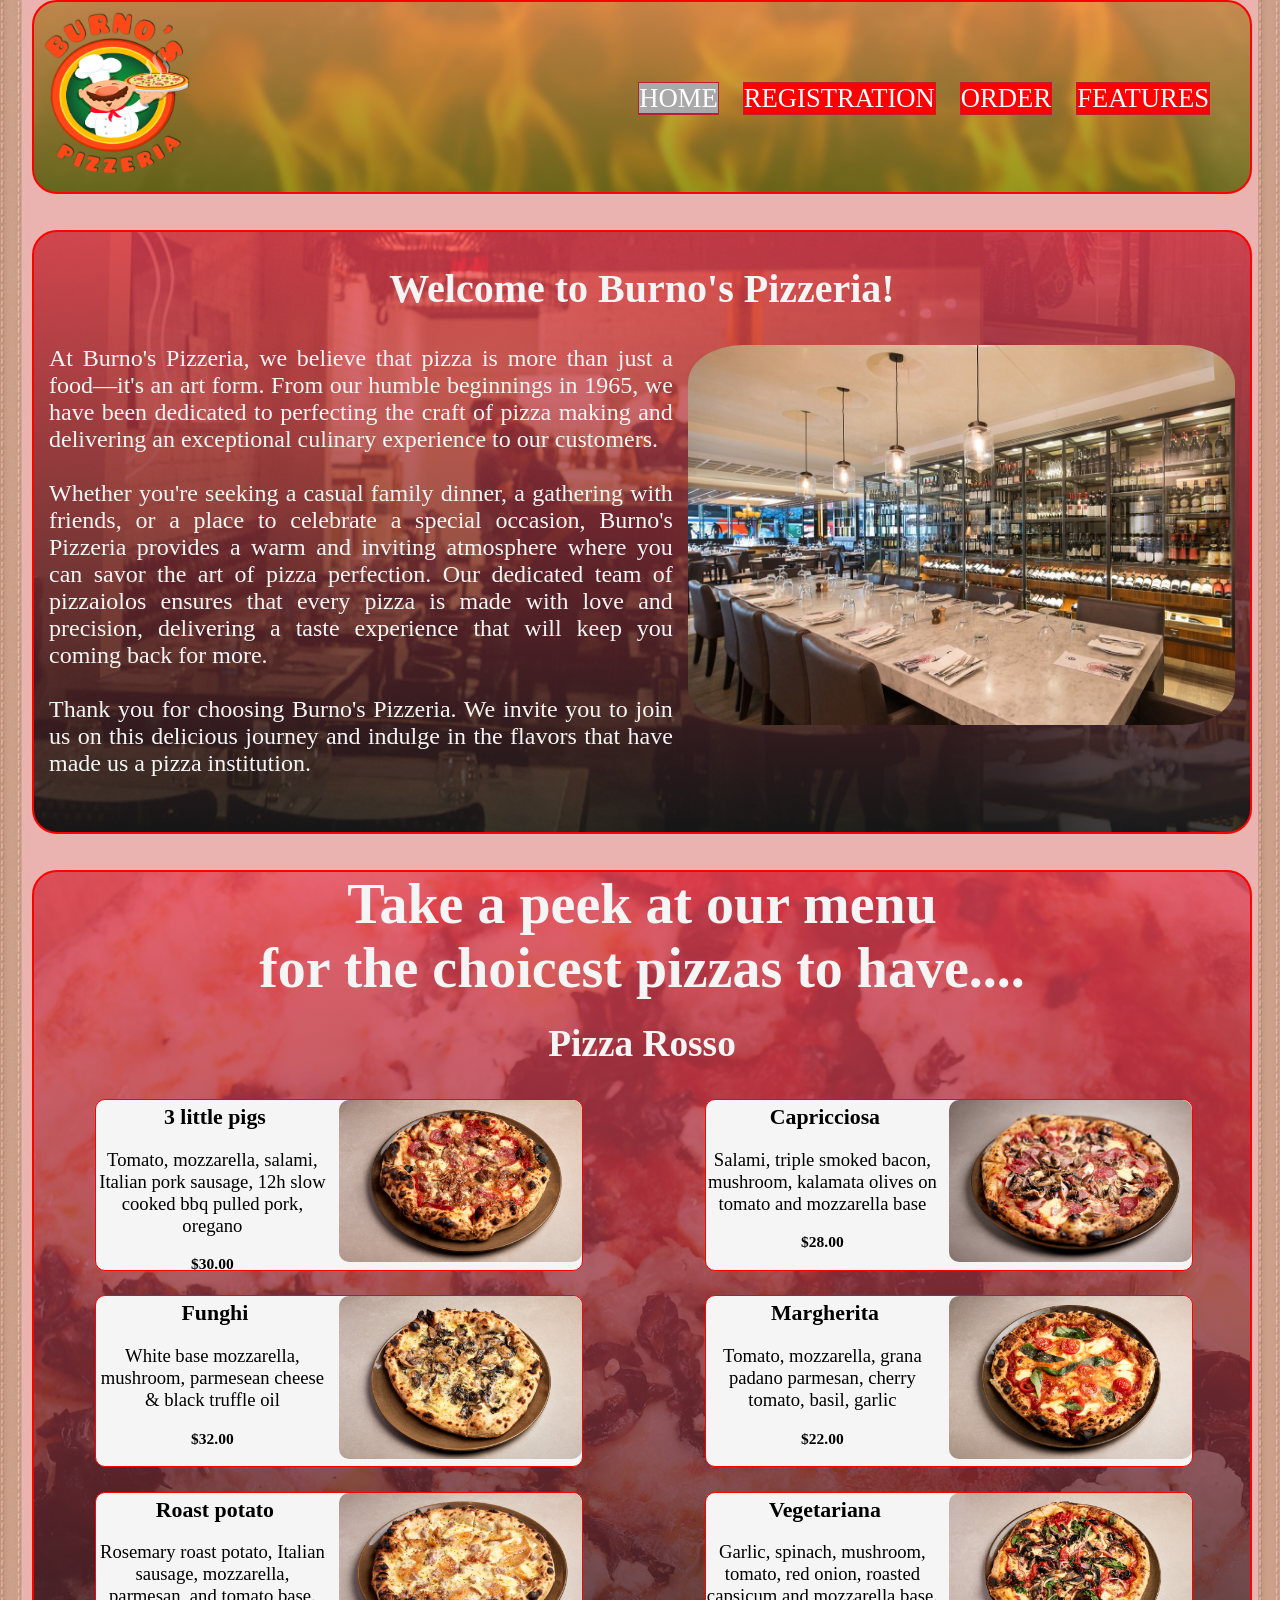
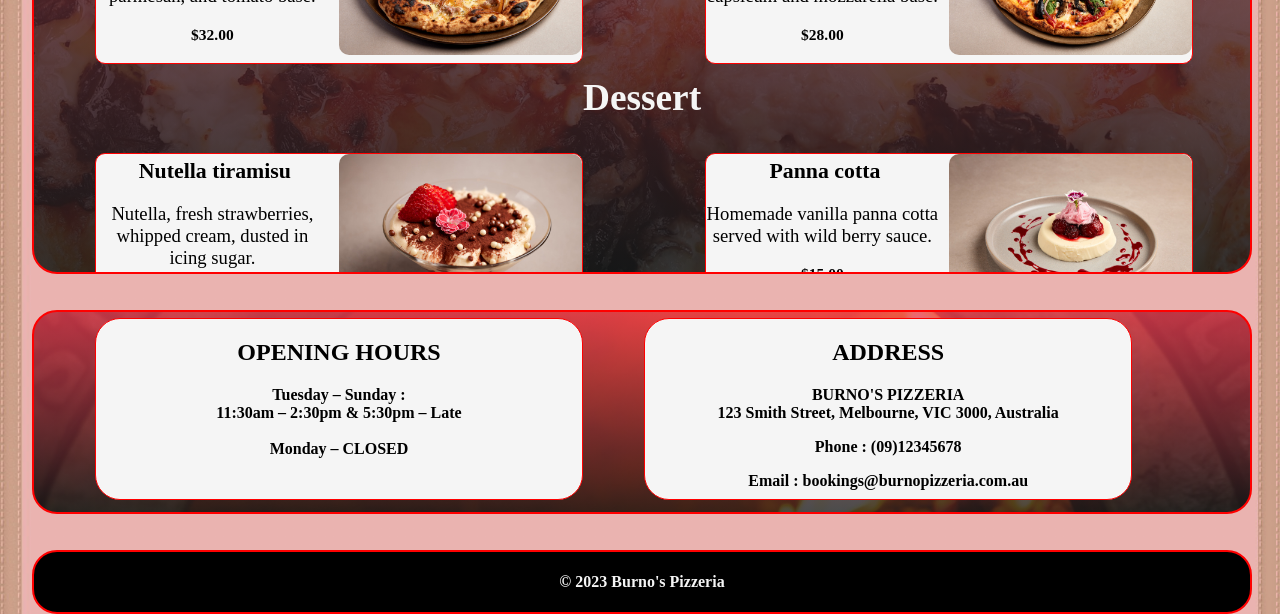
<file: index.html>
<!DOCTYPE html>

<html>
    <head>
        <title>Burno's Pizzeria - Home Page</title>
        <meta charset="UTF-8">
        <meta name="viewport" content="width=device-width, initial-scale=1.0">
        <link href="styles/style.css" type="text/css" rel="stylesheet" />
        <link rel="icon" href="images/burnopizza.ico" type="image/x-icon">
    </head>
    <body>
        <header class="hdr">
            <a href="index.html"><img src="images/burnopizza.png" alt="logo" class="hdrlogo" /></a>
            <div class="hdrlnk">
                <ul>
                    <li><a href="index.html" style="background-color:darkgrey;">HOME</a></li>
                    <li><a href="register.html">REGISTRATION</a></li>
                    <li><a href="order.html">ORDER</a></li> 
                    <li><a href="features.html">FEATURES</a></li>
                </ul>
            </div>
        </header>
        <br/><br/>
        
        <section class="secintro">
            
            <h1 style="color:whitesmoke; text-align:center;font-size:250%;width:100%; ">
                Welcome to Burno's Pizzeria!
            </h1>
            <img src="images/ambience.jpg" alt="burnos pizzeria ambience" id="img1" />
            <p id="intro">
                At Burno's Pizzeria, we believe that pizza is more than just a food—it's an art form. 
                From our humble beginnings in 1965, we have been dedicated to perfecting the craft of pizza
                making and delivering an exceptional culinary experience to our customers. <br/><br/>
                Whether you're seeking a casual family dinner, a gathering with friends, or a place to 
                celebrate a special occasion, Burno's Pizzeria provides a warm and inviting atmosphere where 
                you can savor the art of pizza perfection. Our dedicated team of pizzaiolos ensures that every 
                pizza is made with love and precision, delivering a taste experience that will keep you coming back for more.<br/><br/>

                Thank you for choosing Burno's Pizzeria. We invite you to join us on this delicious journey and 
                indulge in the flavors that have made us a pizza institution.<br/><br/>              
            </p>
        </section>
        <br/><br/>
        <section class="secmenu">
            <h1 id="menuhdr">Take a peek at our menu <br/>for the choicest pizzas to have....</h1>
            <br/>
            <h2 id="menuhdr1">Pizza Rosso</h2>
            <br/>
            <div id="pz1">
                <img src="images/3littlepig.jpg" alt="3littlepig" />
                <h3 style="margin:5px;">3 little pigs</h3>
                <p>
                    Tomato, mozzarella, salami, Italian pork sausage, 12h slow cooked bbq pulled pork, oregano
                </p>
                <h5 style="margin:0px;">$30.00</h5>
            </div>
            <div id="pz2">
                <img src="images/Capricciosa.jpg" alt="Capricciosa" />
                <h3 style="margin:5px;">Capricciosa</h3>
                <p>
                   Salami, triple smoked bacon, mushroom, kalamata olives on tomato and mozzarella base 
                </p>
                <h5 style="margin:0px;">$28.00</h5>
            </div>
            <br/><br/>
            <div id="pz3">
                <img src="images/Funghi.jpg" alt="Funghi" />
                <h3 style="margin:5px;">Funghi</h3>
                <p>
                    White base mozzarella, mushroom, parmesean cheese & black truffle oil
                </p>
                <h5 style="margin:0px;">$32.00</h5>
            </div>
            <div id="pz4">
                <img src="images/Margherita.jpg" alt="Margherita" />
                <h3 style="margin:5px;">Margherita</h3>
                <p>
                   Tomato, mozzarella, grana padano parmesan, cherry tomato, basil, garlic 
                </p>
                <h5 style="margin:0px;">$22.00</h5>
            </div>
            <br/><br/>
            <div id="pz5">
                <img src="images/Roastpotato.jpg" alt="Roast Potato" />
                <h3 style="margin:5px;">Roast potato</h3>
                <p>
                    Rosemary roast potato, Italian sausage, mozzarella, parmesan, and tomato base.
                </p>
                <h5 style="margin:0px;">$32.00</h5>
            </div>
            <div id="pz6">
                <img src="images/Vegetariana.jpg" alt="Vegetariana" />
                <h3 style="margin:5px;">Vegetariana</h3>
                <p>
                   Garlic, spinach, mushroom, tomato, red onion, roasted capsicum and mozzarella base.  
                </p>
                <h5 style="margin:0px;">$28.00</h5>
            </div>
            <br/><br/>
            <h2 id="menuhdr2" style="margin-top:2%;">Dessert</h2>
            <br/>
            <div id="pz7" style="margin-bottom:2%;">
                <img src="images/NutellaTiramisu.jpg" alt="Nutella Tiramisu" />
                <h3 style="margin:5px;">Nutella tiramisu</h3>
                <p>
                    Nutella, fresh strawberries, whipped cream, dusted in icing sugar.
                </p>
                <h5 style="margin:0px;">$18.00</h5>
            </div>
            <div id="pz8" style="margin-bottom:2%;">
                <img src="images/Pannacotta.jpg" alt="Panna cotta" />
                <h3 style="margin:5px;">Panna cotta</h3>
                <p>
                   Homemade vanilla panna cotta served with wild berry sauce.
                </p>
                <h5 style="margin:0px;">$15.00</h5>
            </div>
            <br/><br/>
        </section>
        <br/><br/>
        <section class="secloc">
            <div id="tim">
                <h2>OPENING HOURS</h2>
                <p>
                    Tuesday – Sunday : <br/>
                    11:30am – 2:30pm & 5:30pm – Late<br/><br/>
                    Monday – CLOSED
                </p>                
            </div>
            <div id="addrs">
                <h2>ADDRESS</h2>
                <p>
                    BURNO'S PIZZERIA <br/>
                    123 Smith Street, Melbourne, VIC 3000, Australia
                </p>
                <p>Phone : (09)12345678</p>
                <p>Email : bookings@burnopizzeria.com.au</p>
            </div>
        </section>
        <br/><br/>
        <section class="secfotr">
            <h4>&copy; 2023 Burno's Pizzeria</h4>
        </section>
     </body>
</html>
</file>
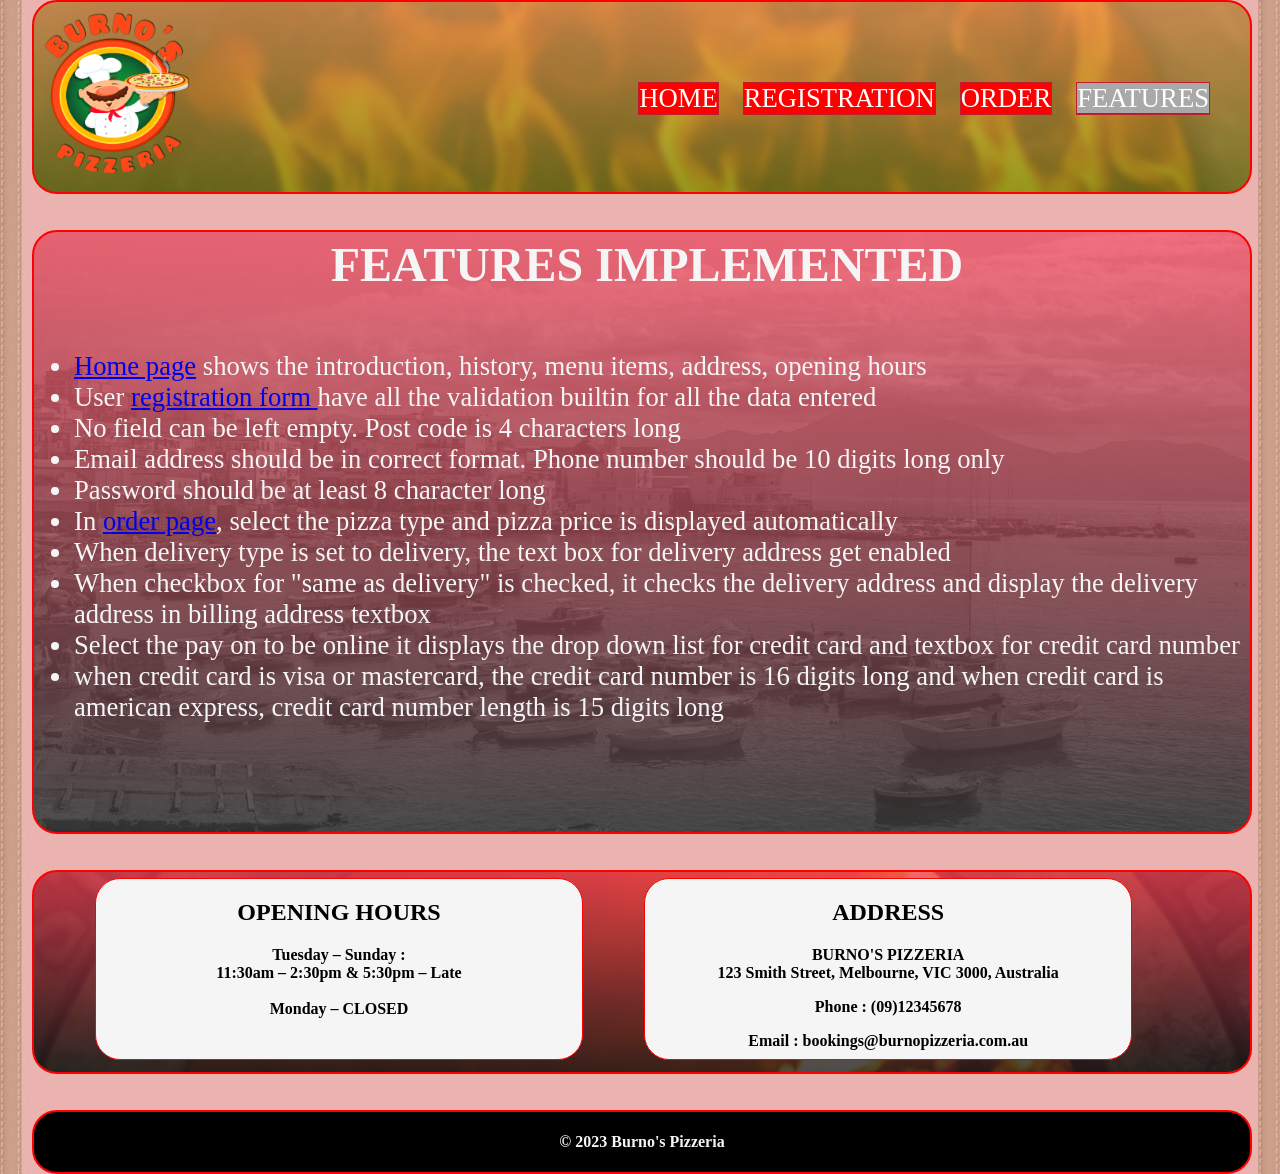
<file: features.html>
<!DOCTYPE html>
<html>
    <head>
        <title>Burno's Pizzeria - Features Page</title>
        <meta charset="UTF-8">
        <meta name="viewport" content="width=device-width, initial-scale=1.0">
        <link href="styles/style.css" type="text/css" rel="stylesheet" />
        <link rel="icon" href="images/burnopizza.ico" type="image/x-icon">
    </head>
    <body>
       <header class="hdr">
            <a href="index.html"><img src="images/burnopizza.png" alt="logo" class="hdrlogo" /></a>
            <div class="hdrlnk">
                <ul>
                    <li><a href="index.html">HOME</a></li>
                    <li><a href="register.html">REGISTRATION</a></li>
                    <li><a href="order.html" >ORDER</a></li>
                    <li><a href="features.html" style="background-color:darkgrey;">FEATURES</a></li>
                </ul>
            </div>
        </header>
        <br/><br/>
        <section class="secfea">
            <h1 style="color:whitesmoke; text-align:center;font-size:200%;width:100%; margin:5px; ">
                FEATURES IMPLEMENTED                   
            </h1>
            <br/>
            <ul style="font-size:20pt; color:whitesmoke">
                <li><a href="index.html">Home page</a> shows the introduction, history, menu items, address, opening hours</li>
                <li>User <a href="register.html">registration form </a> have all the validation builtin for all the data entered</li>
                <li>No field can be left empty. Post code is 4 characters long</li>
                <li>Email address should be in correct format. Phone number should be 10 digits long only</li>
                <li>Password should be at least 8 character long</li>
                <li>In <a href="order.html">order page</a>, select the pizza type and pizza price is displayed automatically</li>
                <li>When delivery type is set to delivery, the text box for delivery address get enabled</li>
                <li>When checkbox for "same as delivery" is checked, it checks the delivery address and display the delivery address in billing address textbox</li>
                <li>Select the pay on to be online it displays the drop down list for credit card and textbox for credit card number</li>
                <li>when credit card is visa or mastercard, the credit card number is 16 digits long and when credit card is american express, credit card number length is 15 digits long</li>
                    
                    
            </ul>             
        </section>
        <br/><br/>
        <section class="secloc">
            <div id="tim">
                <h2>OPENING HOURS</h2>
                <p>
                    Tuesday – Sunday : <br/>
                    11:30am – 2:30pm & 5:30pm – Late<br/><br/>
                    Monday – CLOSED
                </p>                
            </div>
            <div id="addrs">
                <h2>ADDRESS</h2>
                <p>
                    BURNO'S PIZZERIA <br/>
                    123 Smith Street, Melbourne, VIC 3000, Australia
                </p>
                <p>Phone : (09)12345678</p>
                <p>Email : bookings@burnopizzeria.com.au</p>
            </div>
        </section>
        <br/><br/>
        <section class="secfotr">
            <h4>&copy; 2023 Burno's Pizzeria</h4>
        </section>        
    </body>
</html>
</file>
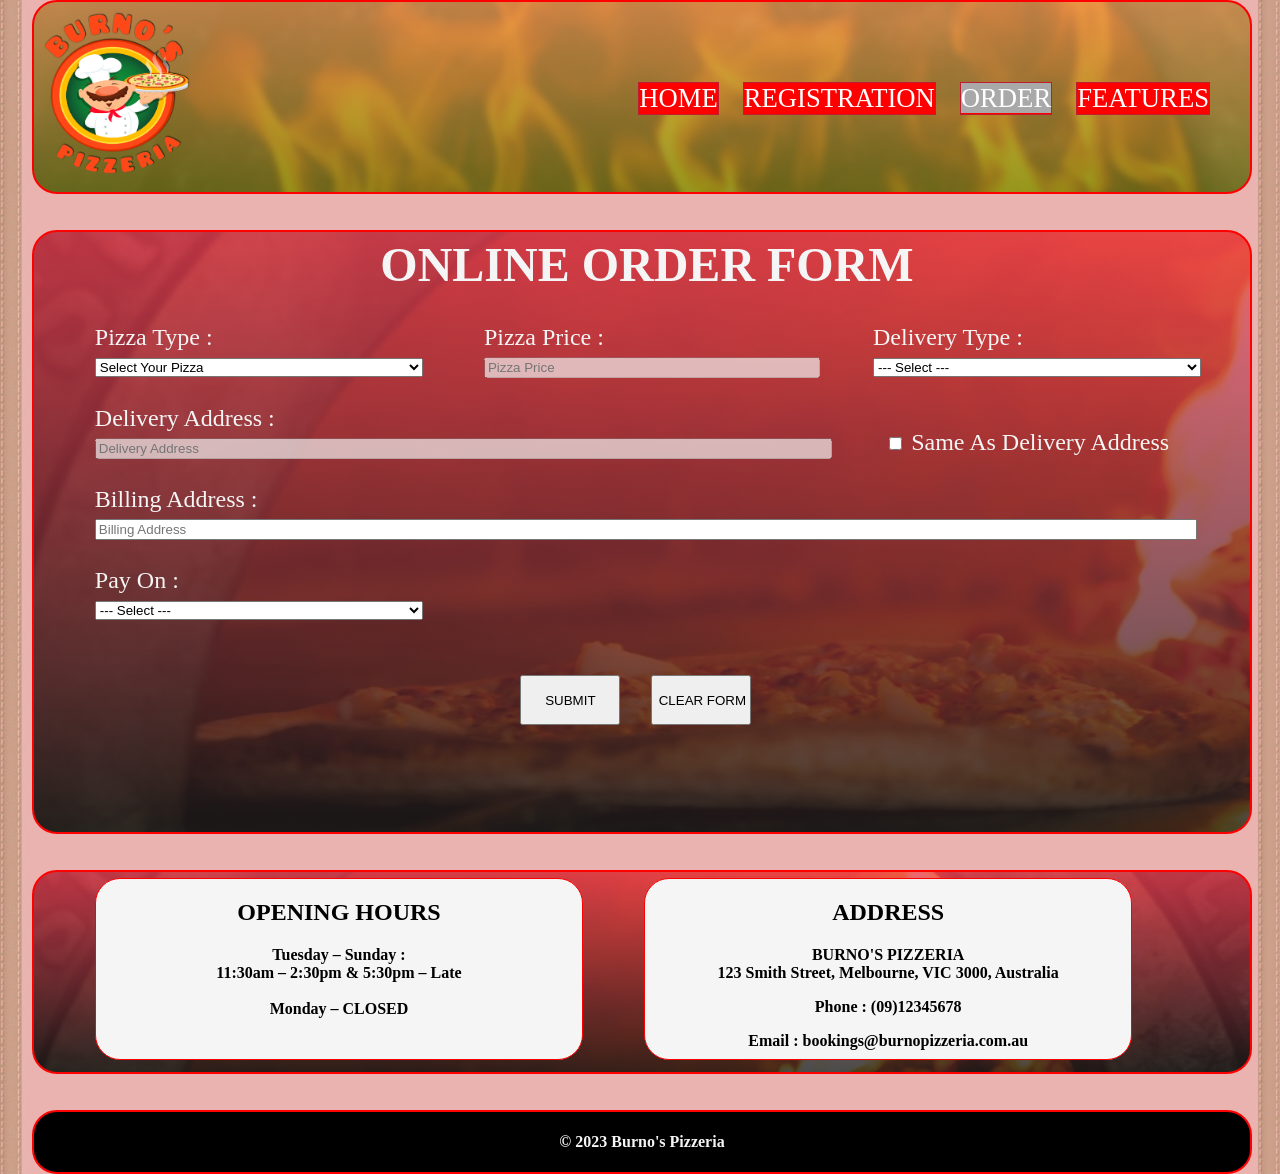
<file: order.html>
<!DOCTYPE html>
<html>
    <head>
        <title>Burno's Pizzeria - Order Page</title>
        <meta charset="UTF-8">
        <meta name="viewport" content="width=device-width, initial-scale=1.0">
        <link href="styles/style.css" type="text/css" rel="stylesheet" />
        <link rel="icon" href="images/burnopizza.ico" type="image/x-icon">
        <script src="script/validateordform.js" type="text/javascript"></script>   
    </head>
    <body>
       <header class="hdr">
            <a href="index.html"><img src="images/burnopizza.png" alt="logo" class="hdrlogo" /></a>
            <div class="hdrlnk">
                <ul>
                    <li><a href="index.html">HOME</a></li>
                    <li><a href="register.html">REGISTRATION</a></li>
                    <li><a href="order.html" style="background-color:darkgrey;">ORDER</a></li>
                    <li><a href="features.html">FEATURES</a></li>
                </ul>
            </div>
        </header>
        <br/><br/>
        <section class="secord">
            <h1 style="color:whitesmoke; text-align:center;font-size:200%;width:100%; margin:5px; ">
                ONLINE ORDER FORM
            </h1>
            <br/>
            <form method="post" action="http://mercury.swin.edu.au/it000000/cos10005/regtest.php" onSubmit="return checkorder();" style="color:whitesmoke">
                <label style="float:left;width:27%;height:auto;margin-left:5%">
                    Pizza Type :
                    <select id="pizztyp" style="width:100%" onchange="getprice()">
                        <option value="">Select Your Pizza</option>
                        <option value="30">3 little pigs</option>
                        <option value="28">Capricciosa</option>
                        <option value="32">Funghi</option>
                        <option value="22">Margherita</option>
                        <option value="32">Roast Potato</option>
                        <option value="28">Vegetariana</option>                        
                    </select>
                </label>
                <label style="float:left;width:27%;height:auto;margin-left:5%">
                    Pizza Price : 
                    <input type="text" name="pprice" id="pprice" placeholder="Pizza Price" maxlength="20" style="width:100%" disabled />
                </label>  
                <label style="float:left;width:27%;height:auto;margin-left:5%">
                    Delivery Type :
                    <select id="dlvrytyp" style="width:100%" onchange="setdelivery()">
                        <option value="">--- Select ---</option>
                        <option value="delivery">Delivery</option>
                        <option value="pickup">Pick Up</option>                                               
                    </select>                    
                </label>
                <br/><br/><br/>
                <label style="float:left;width:60%;height:auto;margin-left:5%">
                    Delivery Address :
                    <input type="text" name="dlvryaddrs" id="dlvryaddrs" placeholder="Delivery Address" maxlength="100" style="width:100%" disabled />
                </label>
                <label style="float:left;width:27%;height:auto;margin-left:5%; margin-top:2%;">
                    <input type="checkbox" name="samedlvry" id="samedlvry" onchange="checkdelivery()" />
                    Same As Delivery Address                    
                </label>
                <br/><br/><br/>
                <label style="float:left;width:90%;height:auto;margin-left:5%">
                    Billing Address :
                    <input type="text" name="billaddrs" id="billaddrs" placeholder="Billing Address" maxlength="100" style="width:100%" />
                </label>
                <br/><br/><br/>
                <label style="float:left;width:27%;height:auto;margin-left:5%">
                    Pay On :
                    <select id="payon" style="width:100%" onchange="selectpay()" >
                        <option value="">--- Select ---</option>
                        <option value="pickup">Pick Up</option>
                        <option value="online">Online</option>                                               
                    </select>                    
                </label>
                <label style="float:left;width:27%;height:auto;margin-left:5%;display:none" id="ccardlbl">
                    Credit Card :
                    <select id="ccard" style="width:100%" onchange="checkccard()" >
                        <option value="">--- Select ---</option>
                        <option value="visa">Visa</option>
                        <option value="mastercard">Master Card</option>
                        <option value="americanexp">American Express</option>
                    </select>                    
                </label>
                <label style="float:left;width:27%;height:auto;margin-left:5%;display:none;" id="ccnolbl">
                    Credit Card Number : 
                    <input type="text" name="ccno" id="ccno" placeholder="Credit Card Number" style="width:100%" />
                </label>  
                <br/><br/><br/><br/>
                <input type="submit" value="SUBMIT" style="margin-left:40%; width:100px; height:50px;" />
                <input type="reset" value="CLEAR FORM" style="margin-left:2%; width:100px; height:50px;"  />
                <br/>
                <span id="err" style="margin-left:40%; color:red; font-size:16pt;text-align:center;text-transform:uppercase;"></span>
                
                
            </form>
        </section>
        <br/><br/>
        <section class="secloc">
            <div id="tim">
                <h2>OPENING HOURS</h2>
                <p>
                    Tuesday – Sunday : <br/>
                    11:30am – 2:30pm & 5:30pm – Late<br/><br/>
                    Monday – CLOSED
                </p>                
            </div>
            <div id="addrs">
                <h2>ADDRESS</h2>
                <p>
                    BURNO'S PIZZERIA <br/>
                    123 Smith Street, Melbourne, VIC 3000, Australia
                </p>
                <p>Phone : (09)12345678</p>
                <p>Email : bookings@burnopizzeria.com.au</p>
            </div>
        </section>
        <br/><br/>
        <section class="secfotr">
            <h4>&copy; 2023 Burno's Pizzeria</h4>
        </section> 
        
          
    </body>
</html>
</file>
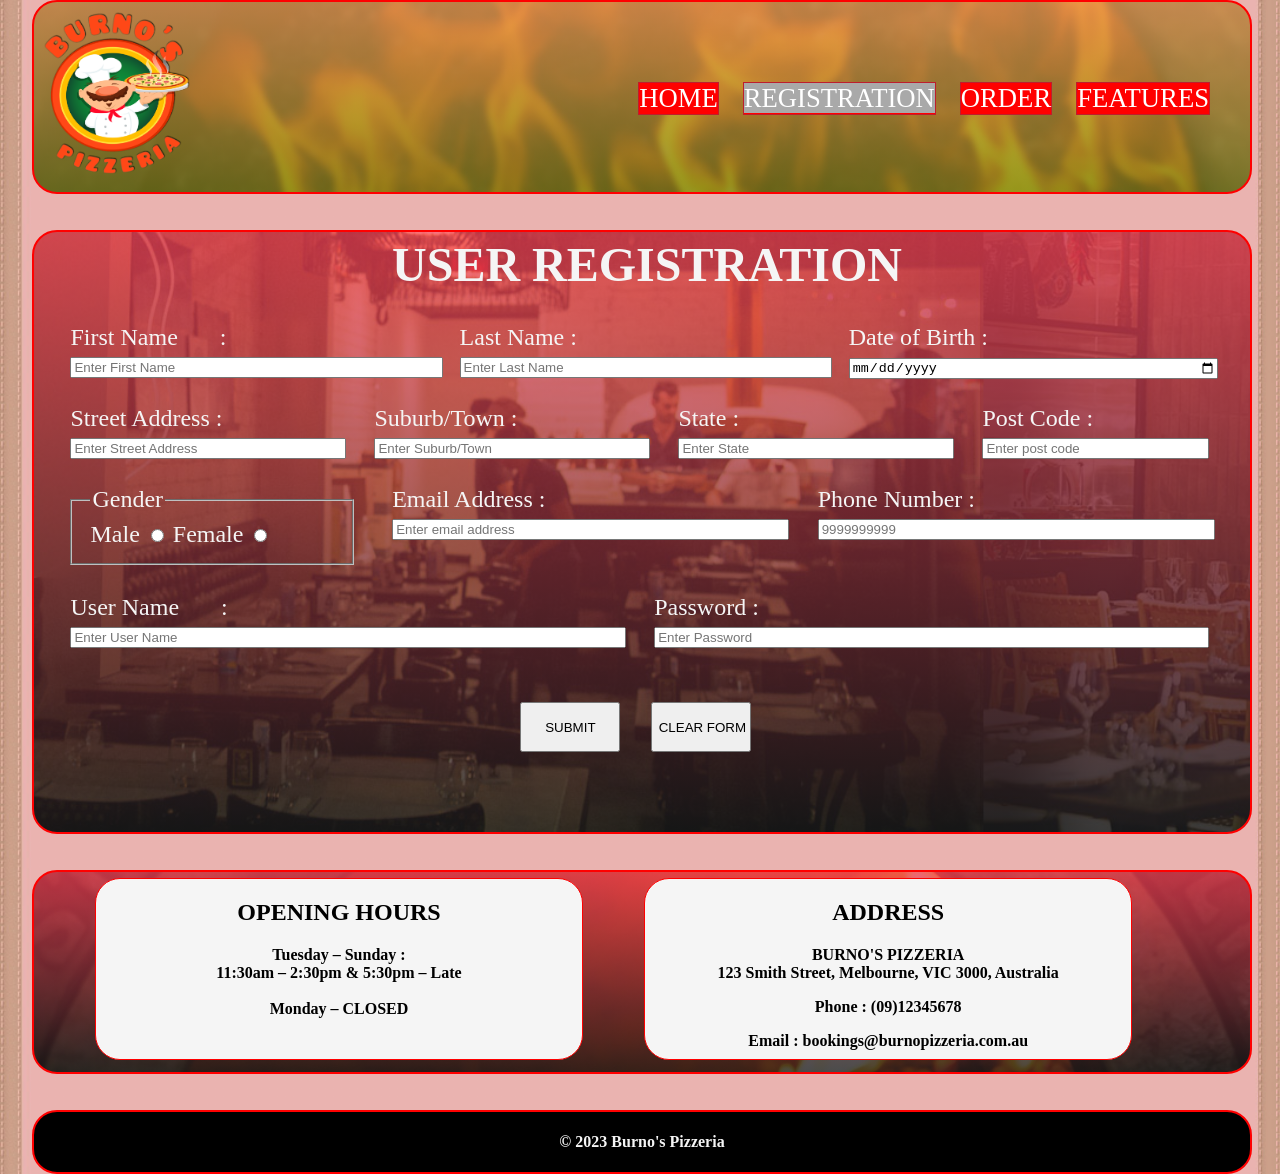
<file: register.html>
<!DOCTYPE html>
<html>
    <head>
        <title>Burno's Pizzeria - Registration Page</title>
        <meta charset="UTF-8">
        <meta name="viewport" content="width=device-width, initial-scale=1.0">
        <link href="styles/style.css" type="text/css" rel="stylesheet" />
        <link rel="icon" href="images/burnopizza.ico" type="image/x-icon">
        <script type="text/javascript" src="script/validateregform.js"></script>
    </head>
    <body>
        <header class="hdr">
            <a href="index.html"><img src="images/burnopizza.png" alt="logo" class="hdrlogo" /></a>
            <div class="hdrlnk">
                <ul>
                    <li><a href="index.html">HOME</a></li>
                    <li><a href="register.html" style="background-color:darkgrey;">REGISTRATION</a></li>
                    <li><a href="order.html">ORDER</a></li>   
                    <li><a href="features.html">FEATURES</a></li>
                </ul>
            </div>
        </header>
        <br/><br/>
        <section class="secreg">
            <h1 style="color:whitesmoke; text-align:center;font-size:200%;width:100%; margin:5px; ">
                USER REGISTRATION
            </h1>
            <br/>
            <form id="regfrm" onSubmit="return checkform();" style="color:whitesmoke">
                <label style="float:left;width:30%;height:auto;margin-left:3%">
                    First Name &nbsp;&nbsp;&nbsp;&nbsp;&nbsp;&nbsp;: 
                    <input type="text" name="fname" id="fname" placeholder="Enter First Name" maxlength="20" style="width:100%" />
                </label>

                <label style="float:left;width:30%;height:auto;margin-left:2%">
                    Last Name : 
                    <input type="text" name="lname" id="lname" placeholder="Enter Last Name" maxlength="20" style="width:100%" />
                </label>

                <label style="float:left;width:30%;height:auto;margin-left:2%">
                    Date of Birth : 
                    <input type="date" name="dob" id="dob" style="width:100%" />
                </label>
                <br/><br/><br/>
                <label style="float:left;width:22%;height:auto;margin-left:3%">
                    Street Address : 
                    <input type="text" name="caddrs" id="saddrs" placeholder="Enter Street Address" maxlength="40" style="width:100%" />
                </label>
                <label style="float:left;width:22%;height:auto;margin-left:3%">
                    Suburb/Town : 
                    <input type="text" name="town" id="town" placeholder="Enter Suburb/Town" maxlength="40" style="width:100%" />
                    </label>
                <label style="float:left;width:22%;height:auto;margin-left:3%">
                    State : 
                    <input type="text" name="state" id="state" placeholder="Enter State" maxlength="20" style="width:100%" />
                </label>
                <label style="float:left;width:18%;height:auto;margin-left:3%">
                    Post Code : 
                    <input type="text" name="pcode" id="pcode" placeholder="Enter post code" maxlength="4" pattern="[0-9]{4}" style="width:100%" />
                </label>
                <br/><br/><br/>
                <fieldset style="float:left;width:20%;height:auto;margin-left:3%">
                    <legend>Gender</legend>
                    <label>
                        Male 
                        <input type="radio" name="gender" id="male" value="male" />
                    </label>
                    <label>
                        Female
                        <input type="radio" name="gender" id="female" value="female" />
                    </label>
                </fieldset>
                <label style="float:left;width:32%;height:auto;margin-left:3%">
                    Email Address : 
                    <input type="text" name="email" id="email" placeholder="Enter email address" style="width:100%" />
                </label>
                <label style="float:left;width:32%;height:auto;margin-left:3%">
                    Phone Number : 
                    <input type="text" name="phno" id="phno" placeholder="9999999999" pattern="[0-9]{10}" style="width:100%"  />
                </label>
                <br/><br/><br/><br/>
                <label style="float:left;width:45%;height:auto;margin-left:3%">
                    User Name &nbsp;&nbsp;&nbsp;&nbsp;&nbsp;&nbsp;: 
                    <input type="text" name="usrname" id="usrname" placeholder="Enter User Name" maxlength="50" style="width:100%" />
                </label>

                <label style="float:left;width:45%;height:auto;margin-left:3%">
                    Password : 
                    <input type="password" name="pwd" id="pwd" placeholder="Enter Password" maxlength="50" style="width:100%" />
                </label>
                <br/><br/><br/><br/>
                <input type="submit" value="SUBMIT" style="margin-left:40%; width:100px; height:50px;" />
                <input type="reset" value="CLEAR FORM" style="margin-left:2%; width:100px; height:50px;"  />
                <br/>
                <span id="err" style="margin-left:40%; color:red; font-size:16pt;text-align:center;text-transform:uppercase;"></span>
                
            </form>            
        </section>
        <br/><br/>
        <section class="secloc">
            <div id="tim">
                <h2>OPENING HOURS</h2>
                <p>
                    Tuesday – Sunday : <br/>
                    11:30am – 2:30pm & 5:30pm – Late<br/><br/>
                    Monday – CLOSED
                </p>                
            </div>
            <div id="addrs">
                <h2>ADDRESS</h2>
                <p>
                    BURNO'S PIZZERIA <br/>
                    123 Smith Street, Melbourne, VIC 3000, Australia
                </p>
                <p>Phone : (09)12345678</p>
                <p>Email : bookings@burnopizzeria.com.au</p>
            </div>
        </section>
        <br/><br/>
        <section class="secfotr">
            <h4>&copy; 2023 Burno's Pizzeria</h4>
        </section>
    </body>
</html>
</file>
<file: styles/style.css>
body {
	margin:0px;
	background:linear-gradient(
      rgba(255, 0, 0, 0.25), 
      rgba(255, 0, 0, 0.25)
    ), url(../styles/images/bg2.jpg);
	background-size : 100% auto;
}


.hdr {
    width:95%;
    height:190px;
    border : 2px red solid;
    border-radius : 25px;
    margin-left :  2.5%;
    background: linear-gradient(
      rgba(246, 168, 89, 0.75), 
      rgba(128, 129, 29, 0.75)
    ),url(../images/717695800.jpg);
    background-size: cover;    
}

.hdrlogo {
    width:12%; 
    height:auto;
    float :left;
    margin-left:10px;
    margin-top:10px;
}

.hdrlnk {
	width : 70%;
	height : 150px;
	float : right;
	text-align:right;        
}

div.hdrlnk ul{
	list-style-type:none;
	margin-top:80px;
	margin-right:20px;      
}


div.hdrlnk ul li {
	display:inline-block;
	background-color: red;
	color:white;
	margin-right:20px;
	font-size : 20pt;
	border-style:solid;
	border-color:#be1e2d;
	border-width:1px;
	text-align:center;       
}

div.hdrlnk ul li a:link{
	background-color:red;
	color:white;
	text-decoration:none;
}
				  
div.hdrlnk ul li a:visited{
	text-decoration:none;
	background-color:red;
	color:white;
}				  
				  
div.hdrlnk  ul li a:hover{
	text-decoration:none;
	background-color:darkgrey;
	color:red;
}

div.hdrlnk ul li a:active{ 
	background-color:red;
	color:white;
	text-decoration:none;
}

.secintro{
    width:95%;
    height:600px;
    border : 2px red solid;
    border-radius : 25px;
    margin-left :  2.5%;
    background: linear-gradient(
      rgba(246, 68, 89, 0.75), 
      rgba(28, 29, 29, 0.75)
    ),url(../images/restaurant.jpg);
    background-size:cover;
    text-align:center;    
}

.secintro img#img1 {
    width: 45%;
    height:auto;
    float:right;
    margin: 0px 15px;
    border-radius:10%;
}

.secintro p#intro {
    text-align: justify;
    margin:15px;
    font-size:18pt;
    color:whitesmoke;
}

.secmenu{
    width:95%;
    height:1000px;
    border : 2px red solid;
    border-radius : 25px;
    margin-left :  2.5%;
    background: linear-gradient(
      rgba(246, 68, 89, 0.75), 
      rgba(28, 29, 29, 0.75)
    ),url(../images/pizzabg.jpg);
    background-size:cover;
    text-align:center;
    font-size:14pt;
    overflow: auto;
}

.secmenu h1#menuhdr {
    width:100%;
    font-size:300%;
    text-align:center;
    color:whitesmoke;
    margin:0px;
}

.secmenu h2#menuhdr1{
    font-size:200%;
    color:whitesmoke;
    margin: 0px 50px;;
    text-align:center;    
}

.secmenu h2#menuhdr2{
    font-size:200%;
    color:whitesmoke;
    margin: 50px 50px 0px 50px;
    text-align:center; 
}
.secmenu div#pz1{
    width: 40%;
    height:170px;
    margin-left:5%;
    margin-top:1%;
    margin-bottom:1%;
    border:1px solid red;
    border-radius:10px;
    float:left;
    background-color:whitesmoke;
}

.secmenu div#pz1 img{
    width: 50%;
    height:auto;
    float:right;
    border-radius:10px;
    margin-left: 10px;    
}

.secmenu div#pz2{
    width: 40%;
    height:170px;
    margin-left:10%;
    margin-top:1%;
    margin-bottom:1%;
    border:1px solid red;
    border-radius:10px;
    float:left;
    background-color:whitesmoke;    
}

.secmenu div#pz2 img{
    width: 50%;
    height:auto;
    float:right;
    border-radius:10px;
    margin-left: 10px;    
}

.secmenu div#pz3{
    width: 40%;
    height:170px;
    margin-left:5%;
    margin-top:1%;
    margin-bottom:1%;
    border:1px solid red;
    border-radius:10px;
    float:left;
    background-color:whitesmoke;
}

.secmenu div#pz3 img{
    width: 50%;
    height:auto;
    float:right;
    border-radius:10px;
    margin-left: 10px;    
}

.secmenu div#pz4{
    width: 40%;
    height:170px;
    margin-left:10%;
    margin-top:1%;
    margin-bottom:1%;
    border:1px solid red;
    border-radius:10px;
    float:left;
    background-color:whitesmoke;    
}

.secmenu div#pz4 img{
    width: 50%;
    height:auto;
    float:right;
    border-radius:10px;
    margin-left: 10px;    
}

.secmenu div#pz5{
    width: 40%;
    height:170px;
    margin-left:5%;
    margin-top:1%;
    margin-bottom:1%;
    border:1px solid red;
    border-radius:10px;
    float:left;
    background-color:whitesmoke;
}

.secmenu div#pz5 img{
    width: 50%;
    height:auto;
    float:right;
    border-radius:10px;
    margin-left: 10px;    
}

.secmenu div#pz6{
    width: 40%;
    height:170px;
    margin-left:10%;
    margin-top:1%;
    margin-bottom:1%;
    border:1px solid red;
    border-radius:10px;
    float:left;
    background-color:whitesmoke;    
}

.secmenu div#pz6 img{
    width: 50%;
    height:auto;
    float:right;
    border-radius:10px;
    margin-left: 10px;    
}

.secmenu div#pz7{
    width: 40%;
    height:170px;
    margin-left:5%;
    margin-top:1%;
    margin-bottom:1%;
    border:1px solid red;
    border-radius:10px;
    float:left;
    background-color:whitesmoke;
}

.secmenu div#pz7 img{
    width: 50%;
    height:auto;
    float:right;
    border-radius:10px;
    margin-left: 10px;    
}

.secmenu div#pz8{
    width: 40%;
    height:170px;
    margin-left:10%;
    margin-top:1%;
    margin-bottom:1%;
    border:1px solid red;
    border-radius:10px;
    float:left;
    background-color:whitesmoke;    
}

.secmenu div#pz8 img{
    width: 50%;
    height:auto;
    float:right;
    border-radius:10px;
    margin-left: 10px;    
}





.secloc{
    width:95%;
    height:200px;
    border : 2px red solid;
    border-radius : 25px;
    margin-left :  2.5%;
    background: linear-gradient(
      rgba(246, 68, 89, 0.75), 
      rgba(28, 29, 29, 0.75)
    ),url(../images/hdrbg.jpg);
    background-size:cover;
    text-align:center;
}

.secloc div#tim{
    width: 40%;
    height:180px;
    margin-left:5%;
    margin-top:0.5%;
    margin-bottom:0.5%;
    border:1px solid red;
    border-radius:25px;
    float:left;
    background-color:whitesmoke;
    font-weight: bold;
}

.secloc div#addrs{
    width: 40%;
    height:180px;
    margin-left:5%;
    margin-top:0.5%;
    margin-bottom:0.5%;
    border:1px solid red;
    border-radius:25px;
    float:left;
    background-color:whitesmoke;
    font-weight: bold;
}

.secfotr{
    width:95%;
    height:60px;
    border : 2px red solid;
    border-radius : 25px;
    margin-left :  2.5%;
    background: black;
    color:whitesmoke;
    text-align:center;
}

.secreg{
    width:95%;
    height:600px;
    border : 2px red solid;
    border-radius : 25px;
    margin-left :  2.5%;
    background: linear-gradient(
      rgba(246, 68, 89, 0.75), 
      rgba(28, 29, 29, 0.75)
    ),url(../images/restaurant.jpg);
    background-size:cover;
    font-size: 18pt;
}

.secord{
    width:95%;
    height:600px;
    border : 2px red solid;
    border-radius : 25px;
    margin-left :  2.5%;
    background: linear-gradient(
      rgba(246, 68, 89, 0.75), 
      rgba(28, 29, 29, 0.75)
    ),url(../images/hdrbg.jpg);
    background-size:cover;
    font-size: 18pt;    
}

.secfea{
    width:95%;
    height:600px;
    border : 2px red solid;
    border-radius : 25px;
    margin-left :  2.5%;
    background: linear-gradient(
      rgba(246, 68, 89, 0.75), 
      rgba(28, 29, 29, 0.75)
    ),url(../images/food-bg.jpg);
    background-size:cover;
    font-size: 18pt; 
}
</file>
